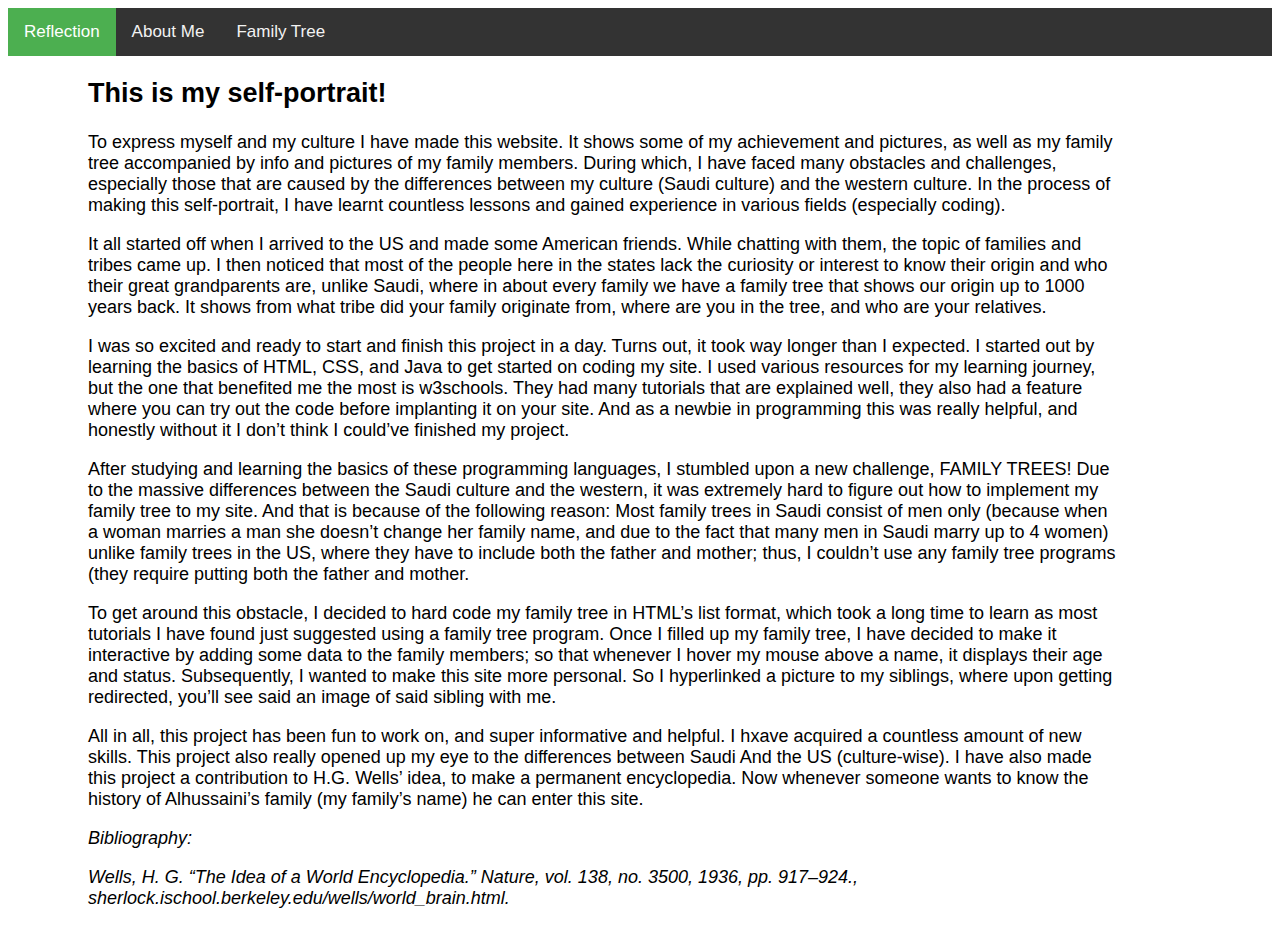
<file: index.html>
<!DOCTYPE html>
<html>
<head>
<meta name="viewport" content="width=device-width, initial-scale=1">

<link rel="stylesheet" type="text/css" href="Style.css">

<title> Self-Portrait </title>
</head>
<body>





<div class="topnav">
  <a class="active" href="index.html">Reflection</a>
  <a href="aboutMe.html">About Me</a>
 <a href="familyTree.html">Family Tree</a>
</div>




<div class="main">
  <h2>This is my self-portrait!</h2>
  <p>    To express myself and my culture I have made this website. It shows some of my achievement and pictures, as well as my family tree accompanied by info and pictures of my family members. During which, I have faced many obstacles and challenges, especially those that are caused by the differences between my culture (Saudi culture) and the western culture. In the process of making this self-portrait, I have learnt countless lessons and gained experience in various fields (especially coding).
</p>

	<p>   It all started off when I arrived to the US and made some American friends. While chatting with them, the topic of families and tribes came up. I then noticed that most of the people here in the states lack the curiosity or interest to know their origin and who their great grandparents are, unlike Saudi, where in about every family we have a family tree that shows our origin up to 1000 years back. It shows from what tribe did your family originate from, where are you in the tree, and who are your relatives.</p>

	<p>	  I was so excited and ready to start and finish this project in a day. Turns out, it took way longer than I expected. I started out by learning the basics of HTML, CSS, and Java to get started on coding my site. I used various resources for my learning journey, but the one that benefited me the most is w3schools. They had many tutorials that are explained well, they also had a feature where you can try out the code before implanting it on your site. And as a newbie in programming this was really helpful, and honestly without it I don’t think I could’ve finished my project.
        
        
</p> <p>   After studying and learning the basics of these programming languages, I stumbled upon a new challenge, FAMILY TREES! Due to the massive differences between the Saudi culture and the western, it was extremely hard to figure out how to implement my family tree to my site. And that is because of the following reason: Most family trees in Saudi consist of men only (because when a woman marries a man she doesn’t change her family name, and due to the fact that many men in Saudi marry up to 4 women) unlike family trees in the US, where they have to include both the father and mother; thus, I couldn’t use any family tree programs (they require putting both the father and mother.
</p>

    
    
<p>  To get around this obstacle, I decided to hard code my family tree in HTML’s list format, which took a long time to learn as most tutorials I have found just suggested using a family tree program. Once I filled up my family tree, I have decided to make it interactive by adding some data to the family members; so that whenever I hover my mouse above a name, it displays their age and status. Subsequently, I wanted to make this site more personal. So I hyperlinked a picture to my siblings, where upon getting redirected, you’ll see said an image of said sibling with me.
    
    
<p>   All in all, this project has been fun to work on, and super informative and helpful. I hxave acquired a countless amount of new skills. This project also really opened up my eye to the differences between Saudi And the US (culture-wise). I have also made this project a contribution to H.G. Wells’ idea, to make a permanent encyclopedia. Now whenever someone wants to know the history of Alhussaini’s family (my family’s name) he can enter this site.
 
 </p>
 <p>
    
 </p>
<p>

    <i> Bibliography: </i>
</p>

    

<p> <i> Wells, H. G. “The Idea of a World Encyclopedia.” Nature, vol. 138, no. 3500, 1936, pp. 917–924., sherlock.ischool.berkeley.edu/wells/world_brain.html.</i> </p>

</div>  

</body>
</html>
</file>
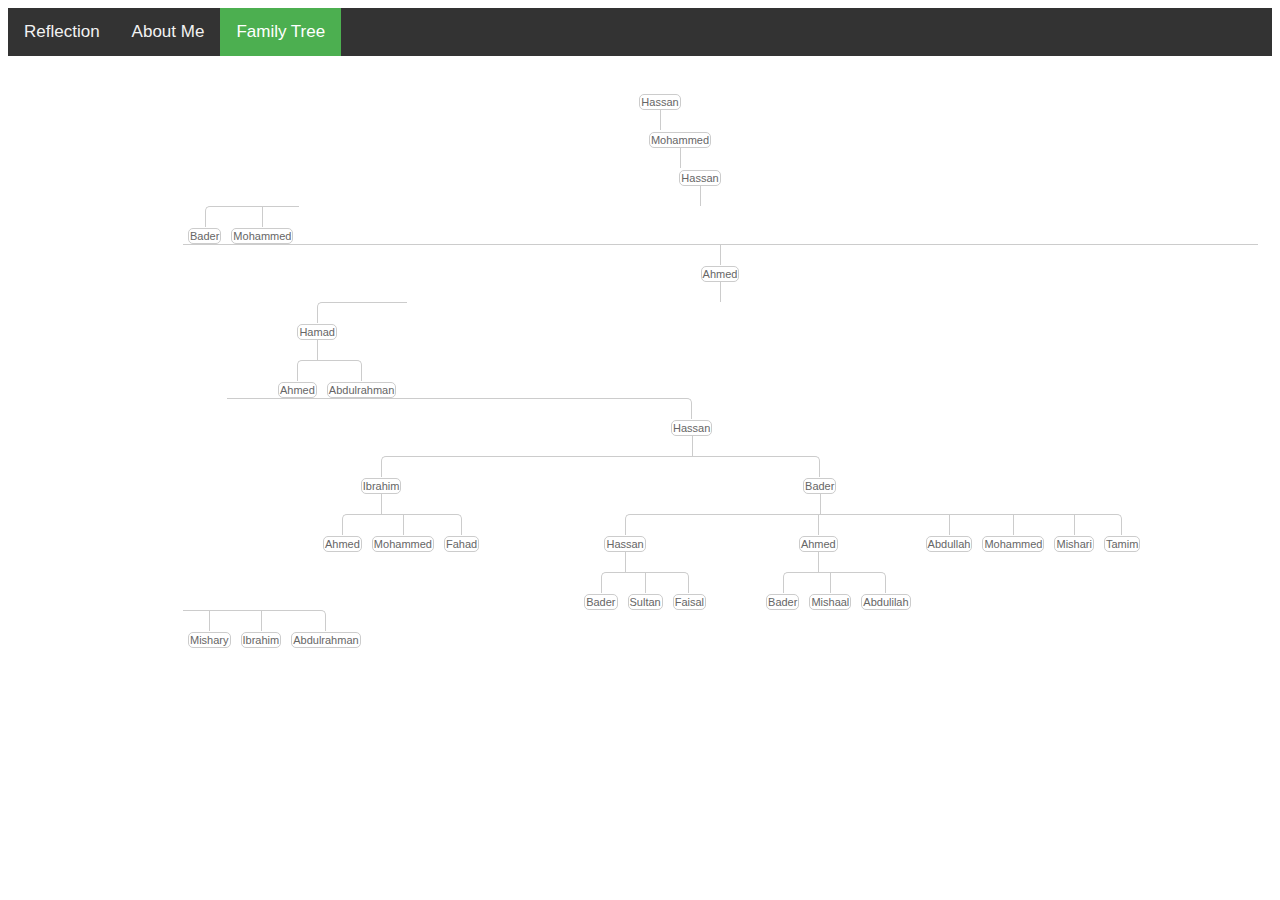
<file: familyTree.html>
<!DOCTYPE html>
<html>
<head>


<link rel="stylesheet" type="text/css" href="Style.css">

<title> Self-Portrait </title>
</head>
<body>




<div class="topnav">
  <a href="index.html">Reflection</a>
  <a href="aboutMe.html">About Me</a>
   <a class="active" href="familyTree.html">Family Tree</a>
</div>






<!--
I will create a family tree using just CSS(3)
The markup will be simple nested lists
-->
<div class="tree">
	<ul>
        
        
		<li>
			<a href="#">Hassan</a>
			<ul>
				<li>
					<a href="#">Mohammed</a>
					<ul>
						<li>
							<a href="#">Hassan</a>
							<ul>
								<li>
									<a href="#">Bader</a>
								</li>
								<li>
									<a href="#">Mohammed</a>
								</li>
								<li>
									<a href="#">Ahmed</a>
                                    <ul>
				                        <li>
                                            <a href="#">Hamad</a>
                                                
                                            
                                            
                                             <ul>
				                        <li>
                                            <a href="#">Ahmed</a>
								</li>
                                         <li>
                                            <a href="#">Abdulrahman</a>
								</li>
                                             
                                    </ul>
                                            
                                            
                                            
                                            
                                            
								</li>
                                         <li>
                                            <a href="#">Hassan</a>
                                              <ul>
				                        <li>
                                            <a href="#"><div class="tooltip">Ibrahim
  <span class="tooltiptext">Passed Away</span>
</div></a>
                                            
                                            
                                            
                                            
                                             <ul>
				                        <li>
                                            <a href="#">Ahmed</a>
								</li>
                                         <li>
                                            <a href="#">Mohammed</a>
								</li>
                                                 <li>
                                            <a href="#">Fahad</a>
								</li>
                                    </ul>
                                            
                                            
                                            
                                            
                                          
                                            
                                            
								</li>
                                         <li>
                                            <a href="#" > <div class="tooltip">Bader
  <span class="tooltiptext">Age:72 Father of 12</span>
</div></a>
                                           
                                             
                                             
                                             
                                             
                                            
                                             <ul>
				                        <li>
                                            <a href="Hassan.JPG"><div class="tooltip">Hassan
  <span class="tooltiptext">Age:51 Father of 5</span>
</div></a>
                                            
                                            
                                            
                                            
                                             <ul>
				                        <li>
                                            <a href="Bader.JPG"><div class="tooltip">Bader
  <span class="tooltiptext">Age:28 Single</span>
</div></a>
								</li>
                                         <li>
                                            <a href="Sultan.JPG"><div class="tooltip">Sultan
  <span class="tooltiptext">Age:21 Single</span>
</div></a>
								</li>
                                                 <li>
                                            <a href="MathOlympiads.JPG"><div class="tooltip">Faisal
  <span class="tooltiptext">Age:16 Single</span>
</div></a>
                                                    
								</li>
                                    </ul>
                                            
                                            
                                            
                                            
								</li>
                                         <li>
                                            <a href="#">Ahmed</a>
                                             
                                             
                                             
                                             
                                               <ul>
				                        <li>
                                            <a href="#">Bader</a>
								</li>
                                         <li>
                                            <a href="#">Mishaal</a>
								</li>
                                                 <li>
                                            <a href="#">Abdulilah</a>
								</li>
                                    </ul>
                                             
                                             
                                             
                                             
                                    
								</li>
                                                 <li>
                                            <a href="#"><div class="tooltip">Abdullah
  <span class="tooltiptext">Age:18 Single</span>
</div></a>
								</li>
                                                  <li>
                                            <a href="#"><div class="tooltip">Mohammed
  <span class="tooltiptext">Age:15 Single </span>
</div></a>
								</li>
                                                  <li>
                                            <a href="#"><div class="tooltip">Mishari
  <span class="tooltiptext">Age:10 Single</span>
</div></a>
								</li>
                                                  <li>
                                            <a href="#"><div class="tooltip">Tamim
  <span class="tooltiptext">Age:5 Single</span>
</div></a>
								</li>
                                                  
                                    </ul>
                                            
                                            
                                             
                                             
                                             
								</li>
                                    </ul>
								</li>
                                    </ul>
                                <li>
									<a href="#">Mishary</a>
								</li>
                                <li>
									<a href="#">Ibrahim</a>
								</li>
                                <li>
									<a href="#">Abdulrahman</a>
								</li>
							</ul>
						</li>
					</ul>
				</li>
			</ul>
		</li>
	</ul>
</div>






<div class="main">







</body>
</html>
</file>
<file: Style.css>
<style>
body {
  font-family: "Lato", sans-serif;
}


/* Add a black background color to the top navigation */
.topnav {
  background-color: #333;
  overflow: hidden;
}

/* Style the links inside the navigation bar */
.topnav a {
  float: left;
  color: #f2f2f2;
  text-align: center;
  padding: 14px 16px;
  text-decoration: none;
  font-size: 17px;
}

/* Change the color of links on hover */
.topnav a:hover {
  background-color: #ddd;
  color: black;
}

/* Add a color to the active/current link */
.topnav a.active {
  background-color: #4CAF50;
  color: white;
}







.main {
  margin-left: 70px; 
  margin-right: 140px;
  font-size: 18px; /* Increased text to enable scrolling */
  padding: 0px 10px;
}

</style>







<style>
* {box-sizing: border-box;}
body {font-family: Verdana, sans-serif;}
.mySlides {display: none;}
img {vertical-align: middle;}

/* Slideshow container */
.slideshow-container {
  max-width: 1000px;
  position: relative;
  margin: auto;
}

/* Caption text */
.text {
  color: #f2f2f2;
  font-size: 15px;
  padding: 8px 12px;
  position: absolute;
  bottom: 8px;
  width: 100%;
  text-align: center;
}


.text1 {
  color: #f2f2f2;
  font-size: 15px;
  padding: 8px 12px;
  position: absolute;
  bottom: 8px;
  width: 100%;
  text-align: left;
}


/* Number text (1/3 etc) */
.numbertext {
  color: #f2f2f2;
  font-size: 12px;
  padding: 8px 12px;
  position: absolute;
  top: 0;
}

/* The dots/bullets/indicators */
.dot {
  height: 15px;
  width: 15px;
  margin: 0 2px;
  background-color: #bbb;
  border-radius: 50%;
  display: inline-block;
  transition: background-color 0.6s ease;
}

.active {
  background-color: #717171;
}

/* Fading animation */
.fade {
  -webkit-animation-name: fade;
  -webkit-animation-duration: 1.5s;
  animation-name: fade;
  animation-duration: 1.5s;
}

@-webkit-keyframes fade {
  from {opacity: .4} 
  to {opacity: 1}
}

@keyframes fade {
  from {opacity: .4} 
  to {opacity: 1}
}

/* On smaller screens, decrease text size */
@media only screen and (max-width: 300px) {
  .text {font-size: 11px}
}
</style>










/*Now the CSS*/
* {margin: 0; padding: 0;}

.tree ul {
	padding-top: 20px; position: relative;
	
	transition: all 0.5s;
	-webkit-transition: all 0.5s;
	-moz-transition: all 0.5s;
}

.tree li {
	float: left; text-align: center;
	list-style-type: none;
	position: relative;
	padding: 20px 5px 0 5px;
	
	transition: all 0.5s;
	-webkit-transition: all 0.5s;
	-moz-transition: all 0.5s;
}

/*We will use ::before and ::after to draw the connectors*/

.tree li::before, .tree li::after{
	content: '';
	position: absolute; top: 0; right: 50%;
	border-top: 1px solid #ccc;
	width: 50%; height: 20px;
}
.tree li::after{
	right: auto; left: 50%;
	border-left: 1px solid #ccc;
}

/*We need to remove left-right connectors from elements without 
any siblings*/
.tree li:only-child::after, .tree li:only-child::before {
	display: none;
}

/*Remove space from the top of single children*/
.tree li:only-child{ padding-top: 0;}

/*Remove left connector from first child and 
right connector from last child*/
.tree li:first-child::before, .tree li:last-child::after{
	border: 0 none;
}
/*Adding back the vertical connector to the last nodes*/
.tree li:last-child::before{
	border-right: 1px solid #ccc;
	border-radius: 0 5px 0 0;
	-webkit-border-radius: 0 5px 0 0;
	-moz-border-radius: 0 5px 0 0;
}
.tree li:first-child::after{
	border-radius: 5px 0 0 0;
	-webkit-border-radius: 5px 0 0 0;
	-moz-border-radius: 5px 0 0 0;
}

/*Time to add downward connectors from parents*/
.tree ul ul::before{
	content: '';
	position: absolute; top: 0; left: 50%;
	border-left: 1px solid #ccc;
	width: 0; height: 20px;
}

.tree li a{
	border: 1px solid #ccc;
	padding: 1px 1px;
	text-decoration: none;
	color: #666;
	font-family: arial, verdana, tahoma;
	font-size: 11px;
	display: inline-block;
	
	border-radius: 5px;
	-webkit-border-radius: 5px;
	-moz-border-radius: 5px;
	
	transition: all 0.5s;
	-webkit-transition: all 0.5s;
	-moz-transition: all 0.5s;
}

/*Time for some hover effects*/
/*I will apply the hover effect the the lineage of the element also*/
.tree li a:hover, .tree li a:hover+ul li a {
	background: #c8e4f8; color: #000; border: 1px solid #94a0b4;
}
/*Connector styles on hover*/
.tree li a:hover+ul li::after, 
.tree li a:hover+ul li::before, 
.tree li a:hover+ul::before, 
.tree li a:hover+ul ul::before{
	border-color:  #94a0b4;
}







/* text when hovering */

<style>
.tooltip {
  position: relative;
  display: inline-block;
  border-bottom: 1px dotted black;
}

.tooltip .tooltiptext {
  visibility: hidden;
  width: 120px;
  background-color: black;
  color: #fff;
  text-align: center;
  border-radius: 6px;
  padding: 5px 0;

  /* Position the tooltip */
  position: absolute;
  z-index: 1;
}

.tooltip:hover .tooltiptext {
  visibility: visible;
}
</style>




/*Thats all. I hope you enjoyed it.
Thanks :)*/
</file>
